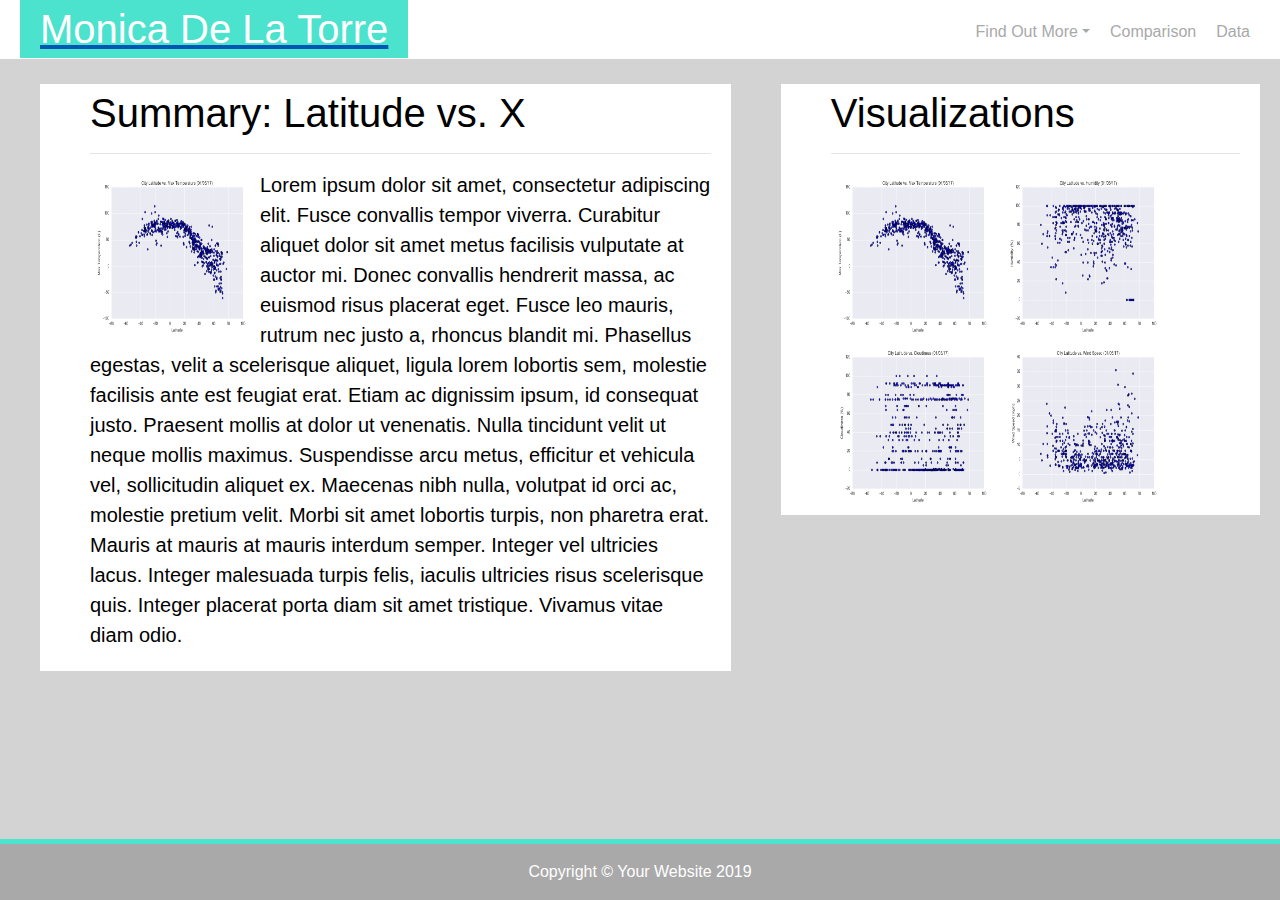
<file: index.html>
<!DOCTYPE html>
<html lang="en">

<head>

  <meta charset="UTF-8">
  <title>Monica De La Torre</title>
  <script src="https://code.jquery.com/jquery-3.3.1.slim.min.js" integrity="sha384-q8i/X+965DzO0rT7abK41JStQIAqVgRVzpbzo5smXKp4YfRvH+8abtTE1Pi6jizo" crossorigin="anonymous"></script>
<script src="https://cdnjs.cloudflare.com/ajax/libs/popper.js/1.14.7/umd/popper.min.js" integrity="sha384-UO2eT0CpHqdSJQ6hJty5KVphtPhzWj9WO1clHTMGa3JDZwrnQq4sF86dIHNDz0W1" crossorigin="anonymous"></script>
<script src="https://stackpath.bootstrapcdn.com/bootstrap/4.3.1/js/bootstrap.min.js" integrity="sha384-JjSmVgyd0p3pXB1rRibZUAYoIIy6OrQ6VrjIEaFf/nJGzIxFDsf4x0xIM+B07jRM" crossorigin="anonymous"></script>
  <link rel="stylesheet" href="https://stackpath.bootstrapcdn.com/bootstrap/4.3.0/css/bootstrap.min.css">
  <link rel="stylesheet" href="https://stackpath.bootstrapcdn.com/bootstrap/4.3.0/js/bootstrap.min.js">
  <link rel="stylesheet" href="https://stackpath.bootstrapcdn.com/bootstrap/4.3.0/js/bootstrap.bundle.min.js">
  <link rel="stylesheet" href="style.css">

  <style>
    body {
    background-color: lightgray;
        }
    </style>
</head>

<body>
    <!-- Nav Bar -->
    <div class="white">  
        <div class="nav">           
            <div class="nav-item"> 
                <a href="/index.html">
                <h1 class="box1 lightgreen">Monica De La Torre</h1>
                </a>
            </div>
            <!-- Nav Bar right -->
            <ul class="box1 navbar-nav flex-row ml-md-auto d-md-flex">
                <li class="nav-item dropdown">
                    <a class="box2 nav-link dropdown-toggle" data-toggle="dropdown" href="#" role="button" aria-haspopup="true" aria-expanded="false">Find Out More</a>
                    <div class="dropdown-menu">
                        <a class="dropdown-item" href="journey.html">Journey into Data</a>
                        <a class="dropdown-item" href="family.html">Family</a>
                        <a class="dropdown-item" href="travel.html">Travel</a>
                        <div class="dropdown-divider"></div>
                        <a class="dropdown-item" href="backintime.html">Back in Time</a>
                    </div>
                </li>
                <li class="nav-item">
                <a class="box2 nav-link" href="comparison.html">Comparison</a>
                </li>
                <li class="nav-item">
                <a class="box2 nav-link" href="data.html">Data</a>
                </li>
            </ul>
        <!-- </div> -->
        </div>
    </div>
    <!-- Image Section -->
    <div class="box2 container-fluid">
    <div class="gray">
        <div class="row">
        <div class="col-md-7">
            <div class="box3 white">
                <h1>Summary: Latitude vs. X</h1> 
                <hr>
            <p><img src="Resources/Fig1.png" alt="Figure1" style="float:left;width:170px;height:170px;">
                Lorem ipsum dolor sit amet, consectetur adipiscing elit. Fusce convallis tempor viverra. Curabitur aliquet dolor sit amet metus facilisis vulputate at auctor mi. Donec convallis hendrerit massa, ac euismod risus placerat eget. Fusce leo mauris, rutrum nec justo a, rhoncus blandit mi. Phasellus egestas, velit a scelerisque aliquet, ligula lorem lobortis sem, molestie facilisis ante est feugiat erat. Etiam ac dignissim ipsum, id consequat justo. Praesent mollis at dolor ut venenatis. Nulla tincidunt velit ut neque mollis maximus. Suspendisse arcu metus, efficitur et vehicula vel, sollicitudin aliquet ex. Maecenas nibh nulla, volutpat id orci ac, molestie pretium velit. Morbi sit amet lobortis turpis, non pharetra erat. Mauris at mauris at mauris interdum semper. Integer vel ultricies lacus. Integer malesuada turpis felis, iaculis ultricies risus scelerisque quis. Integer placerat porta diam sit amet tristique. Vivamus vitae diam odio.            </p>
            </p>
            </div>
        </div>
        
        <div class="col-md-5">
            <div class="box3 white">
                <h1>Visualizations</h1>
                <hr>
            <div class="clearfix">  
                <a href="max.html">
                 <img src="Resources/Fig1.png" alt="Figure1" style="float:left; width:170px;height:170px;">
                </a>
                <a href="humidity.html">
                 <img src="Resources/Fig2.png" alt="Figure2" style="float:left; width:170px;height:170px;">
                </a>
                <a href="cloudiness.html">
                 <img src="Resources/Fig3.png" alt="Figure3" style="float:left; width:170px;height:170px;">
                </a>
                <a href="windspeed.html">
                 <img src="Resources/Fig4.png" alt="Figure4" style="float:left; width:170px;height:170px;">
                </a>
                
            </div>
            </div>
        
        </div>

        </div>

    </div>
    </div>

    <!-- Footer -->
    <footer class="footer1 page-footer fixed-bottom">

            <!-- Copyright -->
            <div class="footer-copyright text-center py-3">Copyright © Your Website 2019

            </div>
            
            <!-- Copyright -->
        
        </footer>
        <!-- Footer -->

</body>


</html>
</file>
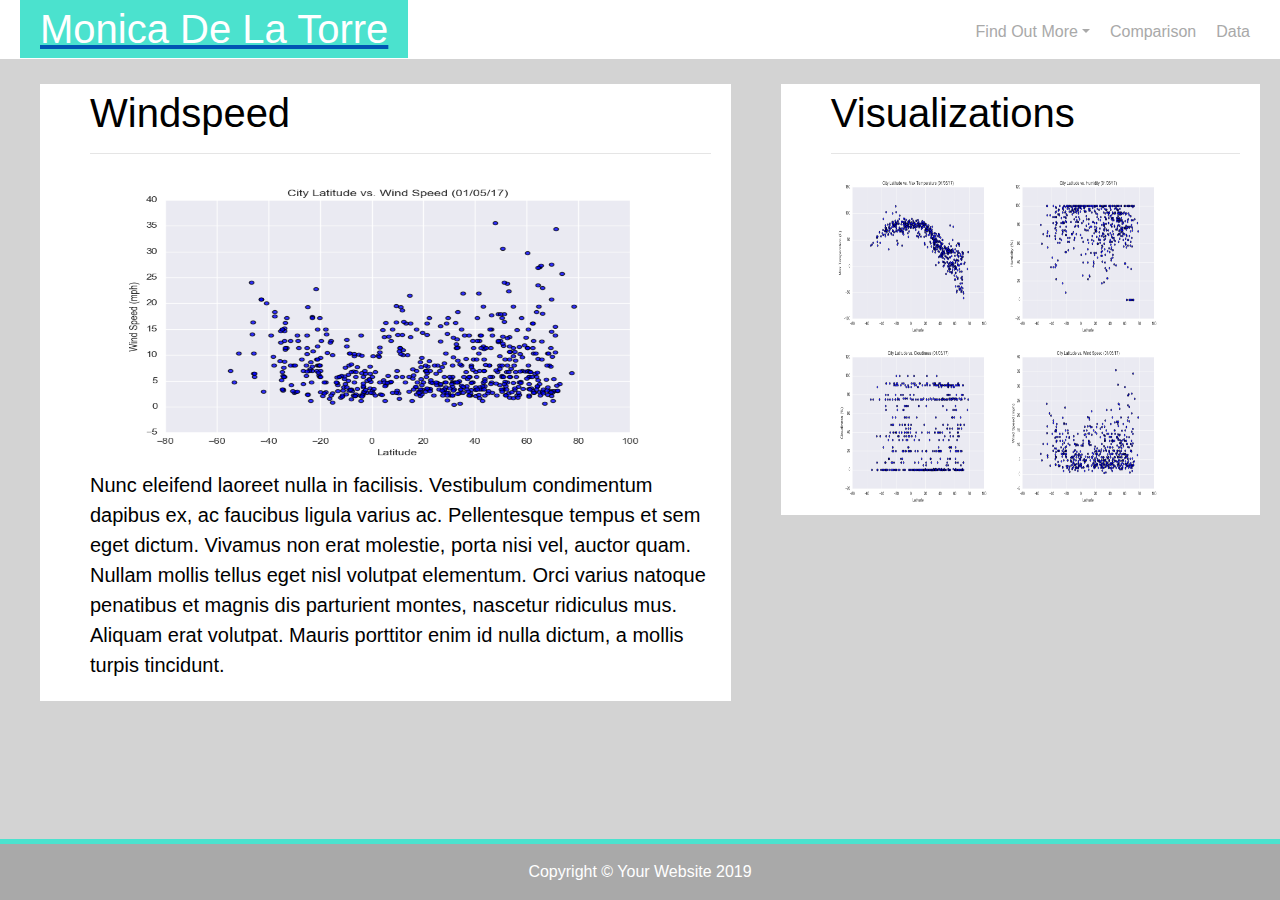
<file: backintime.html>
<!DOCTYPE html>
<html lang="en">

<head>

  <meta charset="UTF-8">
  <title>Monica De La Torre</title>
  <script src="https://code.jquery.com/jquery-3.3.1.slim.min.js" integrity="sha384-q8i/X+965DzO0rT7abK41JStQIAqVgRVzpbzo5smXKp4YfRvH+8abtTE1Pi6jizo" crossorigin="anonymous"></script>
<script src="https://cdnjs.cloudflare.com/ajax/libs/popper.js/1.14.7/umd/popper.min.js" integrity="sha384-UO2eT0CpHqdSJQ6hJty5KVphtPhzWj9WO1clHTMGa3JDZwrnQq4sF86dIHNDz0W1" crossorigin="anonymous"></script>
<script src="https://stackpath.bootstrapcdn.com/bootstrap/4.3.1/js/bootstrap.min.js" integrity="sha384-JjSmVgyd0p3pXB1rRibZUAYoIIy6OrQ6VrjIEaFf/nJGzIxFDsf4x0xIM+B07jRM" crossorigin="anonymous"></script>
  <link rel="stylesheet" href="https://stackpath.bootstrapcdn.com/bootstrap/4.3.0/css/bootstrap.min.css">
  <link rel="stylesheet" href="https://stackpath.bootstrapcdn.com/bootstrap/4.3.0/js/bootstrap.min.js">
  <link rel="stylesheet" href="https://stackpath.bootstrapcdn.com/bootstrap/4.3.0/js/bootstrap.bundle.min.js">
  <link rel="stylesheet" href="style.css">

  <style>
    body {
    background-color: lightgray;
        }
    </style>
</head>

<body>
    <!-- Nav Bar -->
    <div class="white">  
        <div class="nav">           
            <div class="nav-item"> 
                <a href="/index.html">
                <h1 class="box1 lightgreen">Monica De La Torre</h1>
                </a>
            </div>
            <!-- Nav Bar right -->
            <ul class="box1 navbar-nav flex-row ml-md-auto d-md-flex">
                <li class="nav-item dropdown">
                    <a class="box2 nav-link dropdown-toggle" data-toggle="dropdown" href="#" role="button" aria-haspopup="true" aria-expanded="false">Find Out More</a>
                    <div class="dropdown-menu">
                        <a class="dropdown-item" href="journey.html">Journey into Data</a>
                        <a class="dropdown-item" href="family.html">Family</a>
                        <a class="dropdown-item" href="travel.html">Travel</a>
                        <div class="dropdown-divider"></div>
                        <a class="dropdown-item" href="backintime.html">Back in Time</a>
                    </div>
                </li>
                <li class="nav-item">
                <a class="box2 nav-link" href="comparison.html">Comparison</a>
                </li>
                <li class="nav-item">
                <a class="box2 nav-link" href="data.html">Data</a>
                </li>
            </ul>
        <!-- </div> -->
        </div>
    </div>
    <!-- Image Section -->
    <div class="box2 container-fluid">
    <div class="gray">
        <div class="row">
        <div class="col-md-7">
            <div class="box3 white">
                <h1>Windspeed</h1> 
                <hr>
            
                <img src="Resources/Fig4.png" alt="Figure4" style="float:none;width:600px;height:300px;">
            <p>
            Nunc eleifend laoreet nulla in facilisis. Vestibulum condimentum dapibus ex, ac faucibus ligula varius ac. Pellentesque tempus et sem eget dictum. Vivamus non erat molestie, porta nisi vel, auctor quam. Nullam mollis tellus eget nisl volutpat elementum. Orci varius natoque penatibus et magnis dis parturient montes, nascetur ridiculus mus. Aliquam erat volutpat. Mauris porttitor enim id nulla dictum, a mollis turpis tincidunt.
            </p>
            </div>
        </div>
        
        <div class="col-md-5">
            <div class="box3 white">
                <h1>Visualizations</h1>
                <hr>
            <div class="clearfix">  
                
                <a href="max.html">
                 <img src="Resources/Fig1.png" alt="Figure1" style="float:left; width:170px;height:170px;">
                </a>
                <a href="humidity.html">
                 <img src="Resources/Fig2.png" alt="Figure2" style="float:left; width:170px;height:170px;">
                </a>
                <a href="cloudiness.html">
                 <img src="Resources/Fig3.png" alt="Figure3" style="float:left; width:170px;height:170px;">
                </a>
                <a href="windspeed.html">
                 <img src="Resources/Fig4.png" alt="Figure4" style="float:left; width:170px;height:170px;">
                </a>
            </div>
            </div>
        
        </div>

        </div>

    </div>
    </div>

    <!-- Footer -->
    <footer class="footer1 page-footer fixed-bottom">

            <!-- Copyright -->
            <div class="footer-copyright text-center py-3">Copyright © Your Website 2019

            </div>
            
            <!-- Copyright -->
        
        </footer>
        <!-- Footer -->

</body>


</html>
</file>
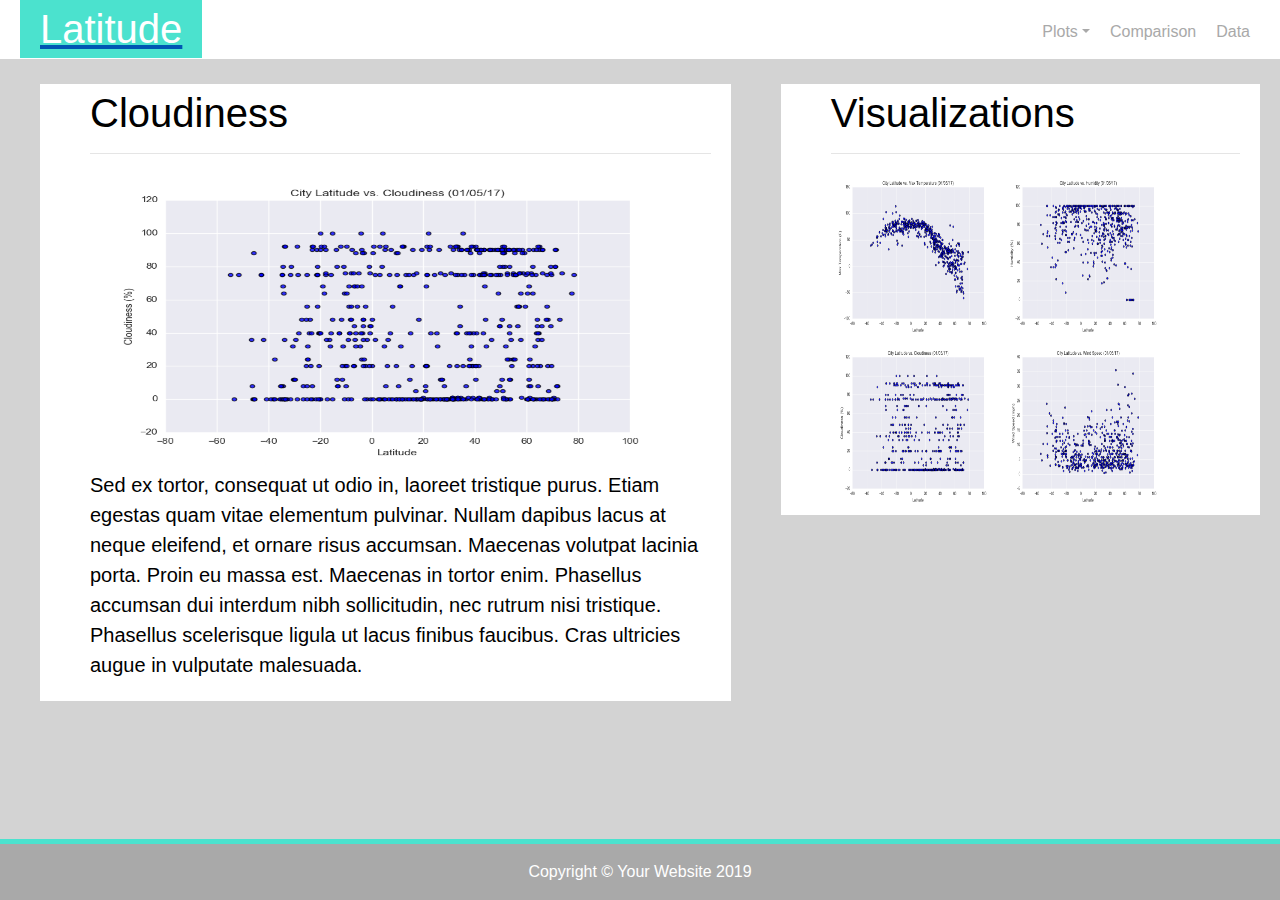
<file: cloudiness.html>
<!DOCTYPE html>
<html lang="en">

<head>

  <meta charset="UTF-8">
  <title>Homework11-Cloudiness</title>
  <script src="https://code.jquery.com/jquery-3.3.1.slim.min.js" integrity="sha384-q8i/X+965DzO0rT7abK41JStQIAqVgRVzpbzo5smXKp4YfRvH+8abtTE1Pi6jizo" crossorigin="anonymous"></script>
<script src="https://cdnjs.cloudflare.com/ajax/libs/popper.js/1.14.7/umd/popper.min.js" integrity="sha384-UO2eT0CpHqdSJQ6hJty5KVphtPhzWj9WO1clHTMGa3JDZwrnQq4sF86dIHNDz0W1" crossorigin="anonymous"></script>
<script src="https://stackpath.bootstrapcdn.com/bootstrap/4.3.1/js/bootstrap.min.js" integrity="sha384-JjSmVgyd0p3pXB1rRibZUAYoIIy6OrQ6VrjIEaFf/nJGzIxFDsf4x0xIM+B07jRM" crossorigin="anonymous"></script>
  <link rel="stylesheet" href="https://stackpath.bootstrapcdn.com/bootstrap/4.3.0/css/bootstrap.min.css">
  <link rel="stylesheet" href="https://stackpath.bootstrapcdn.com/bootstrap/4.3.0/js/bootstrap.min.js">
  <link rel="stylesheet" href="https://stackpath.bootstrapcdn.com/bootstrap/4.3.0/js/bootstrap.bundle.min.js">
  <link rel="stylesheet" href="style.css">

  <style>
    body {
    background-color: lightgray;
        }
    </style>
</head>

<body>
    <!-- Nav Bar -->
    <div class="white">  
        <div class="nav">           
            <div class="nav-item"> 
                <a href="index.html">
                <h1 class="box1 lightgreen">Latitude</h1>
                </a>
            </div>
            <!-- Nav Bar right -->
            <ul class="box1 navbar-nav flex-row ml-md-auto d-md-flex">
                <li class="nav-item dropdown">
                    <a class="box2 nav-link dropdown-toggle" data-toggle="dropdown" href="#" role="button" aria-haspopup="true" aria-expanded="false">Plots</a>
                    <div class="dropdown-menu">
                        <a class="dropdown-item" href="max.html">Max Temperature</a>
                        <a class="dropdown-item" href="humidity.html">Humidity</a>
                        <a class="dropdown-item" href="cloudiness.html">Cloudiness</a>
                        <div class="dropdown-divider"></div>
                        <a class="dropdown-item" href="windspeed.html">Wind Speed</a>
                    </div>
                </li>
                <li class="nav-item">
                <a class="box2 nav-link" href="comparison.html">Comparison</a>
                </li>
                <li class="nav-item">
                <a class="box2 nav-link" href="data.html">Data</a>
                </li>
            </ul>
        <!-- </div> -->
        </div>
    </div>
    <!-- Image Section -->
    <div class="box2 container-fluid">
    <div class="gray">
        <div class="row">
        <div class="col-md-7">
            <div class="box3 white">
                <h1>Cloudiness</h1> 
                <hr>
            
                <img src="Resources/Fig3.png" alt="Figure3" style="float:none;width:600px;height:300px;">
                <p>
                Sed ex tortor, consequat ut odio in, laoreet tristique purus. Etiam egestas quam vitae elementum pulvinar. Nullam dapibus lacus at neque eleifend, et ornare risus accumsan. Maecenas volutpat lacinia porta. Proin eu massa est. Maecenas in tortor enim. Phasellus accumsan dui interdum nibh sollicitudin, nec rutrum nisi tristique. Phasellus scelerisque ligula ut lacus finibus faucibus. Cras ultricies augue in vulputate malesuada.
                </p>
            </div>
        </div>
        
        <div class="col-md-5">
            <div class="box3 white">
                <h1>Visualizations</h1>
                <hr>
            <div class="clearfix">  
                
                <a href="max.html">
                 <img src="Resources/Fig1.png" alt="Figure1" style="float:left; width:170px;height:170px;">
                </a>
                <a href="humidity.html">
                 <img src="Resources/Fig2.png" alt="Figure2" style="float:left; width:170px;height:170px;">
                </a>
                <a href="cloudiness.html">
                 <img src="Resources/Fig3.png" alt="Figure3" style="float:left; width:170px;height:170px;">
                </a>
                <a href="windspeed.html">
                 <img src="Resources/Fig4.png" alt="Figure4" style="float:left; width:170px;height:170px;">
                </a>
                
            </div>
            </div>
        
        </div>

        </div>

    </div>
    </div>

    <!-- Footer -->
    <footer class="footer1 page-footer fixed-bottom">

            <!-- Copyright -->
            <div class="footer-copyright text-center py-3">Copyright © Your Website 2019

            </div>
            
            <!-- Copyright -->
        
        </footer>
        <!-- Footer -->

</body>


</html>
</file>
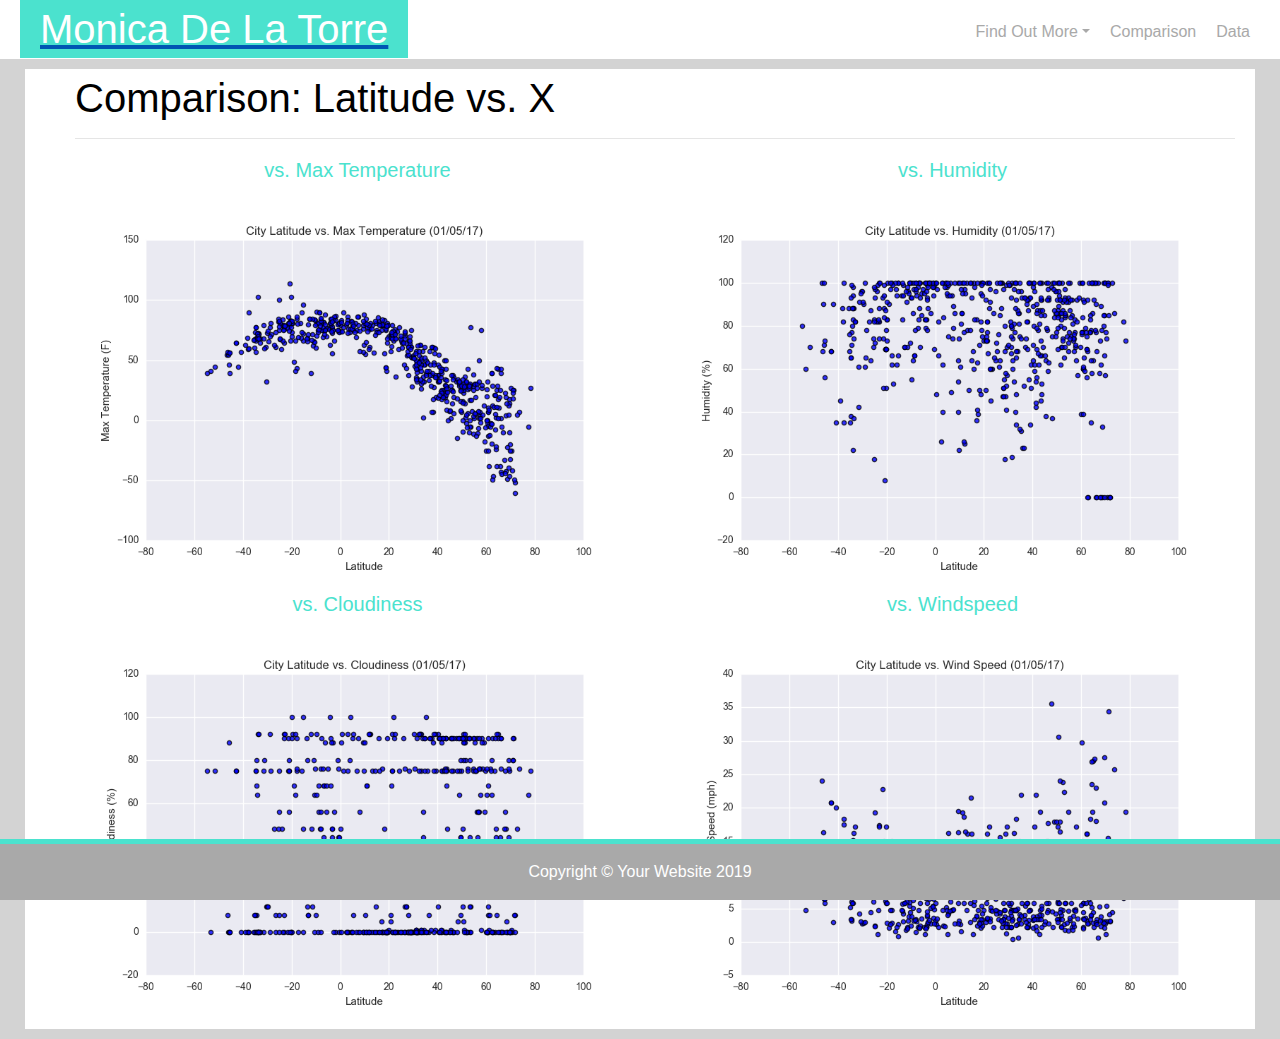
<file: comparison.html>
<!DOCTYPE html>
<html lang="en">

<head>

  <meta charset="UTF-8">
  <title>Monica De La Torre</title>
  <meta name="viewport" content="width=device-width, initial-scale=1">
  <script src="https://code.jquery.com/jquery-3.3.1.slim.min.js" integrity="sha384-q8i/X+965DzO0rT7abK41JStQIAqVgRVzpbzo5smXKp4YfRvH+8abtTE1Pi6jizo" crossorigin="anonymous"></script>
<script src="https://cdnjs.cloudflare.com/ajax/libs/popper.js/1.14.7/umd/popper.min.js" integrity="sha384-UO2eT0CpHqdSJQ6hJty5KVphtPhzWj9WO1clHTMGa3JDZwrnQq4sF86dIHNDz0W1" crossorigin="anonymous"></script>
<script src="https://stackpath.bootstrapcdn.com/bootstrap/4.3.1/js/bootstrap.min.js" integrity="sha384-JjSmVgyd0p3pXB1rRibZUAYoIIy6OrQ6VrjIEaFf/nJGzIxFDsf4x0xIM+B07jRM" crossorigin="anonymous"></script>
  <link rel="stylesheet" href="https://stackpath.bootstrapcdn.com/bootstrap/4.3.0/css/bootstrap.min.css">
  <link rel="stylesheet" href="https://stackpath.bootstrapcdn.com/bootstrap/4.3.0/js/bootstrap.min.js">
  <link rel="stylesheet" href="https://stackpath.bootstrapcdn.com/bootstrap/4.3.0/js/bootstrap.bundle.min.js">
  <link rel="stylesheet" href="style.css">

  <style>
    body {
    background-color: lightgray;
        }
    </style>
</head>

<body>
    <!-- Nav Bar -->
    <div class="white">  
        <div class="nav">           
            <div class="nav-item"> 
                <a href="/index.html">
                <h1 class="box1 lightgreen">Monica De La Torre</h1>
                </a>
            </div>
            <!-- Nav Bar right -->
            <ul class="box1 navbar-nav flex-row ml-md-auto d-md-flex">
                <li class="nav-item dropdown">
                    <a class="box2 nav-link dropdown-toggle" data-toggle="dropdown" href="#" role="button" aria-haspopup="true" aria-expanded="false">Find Out More</a>
                    <div class="dropdown-menu">
                        <a class="dropdown-item" href="journey.html">Journey into Data</a>
                        <a class="dropdown-item" href="family.html">Family</a>
                        <a class="dropdown-item" href="travel.html">Travel</a>
                        <div class="dropdown-divider"></div>
                        <a class="dropdown-item" href="backintime.html">Back in Time</a>
                    </div>
                </li>
                <li class="nav-item">
                <a class="box2 nav-link" href="comparison.html">Comparison</a>
                </li>
                <li class="nav-item">
                <a class="box2 nav-link" href="#">Data</a>
                </li>
            </ul>
        <!-- </div> -->
        </div>
    </div>
    <!-- Image Section -->
<div class="container-fluid">
<div class="box3 white">
        <h1>Comparison: Latitude vs. X</h1>
        <hr>
  <div class="row">
    <div class="col-md-6">
        <div class=title>
        <p>vs. Max Temperature</p>
        </div>
        <a href="max.html">
        <img src="Resources/Fig1.png" alt="Figure1" style="width:100%">
        </a>
    </div>
    <div class="col-md-6">
        <div class=title>
        <p>vs. Humidity</p>
        </div>
        <a href="humidity.html">
        <img src="Resources/Fig2.png" alt="Figure2" style="width:100%">
        </a>
    </div>
    <div class="col-md-6">
        <div class=title>
        <p>vs. Cloudiness</p>
        </div>
        <a href="cloudiness.html">
        <img src="Resources/Fig3.png" alt="Figure3" style="width:100%">
        </a>
    </div>
    <div class="col-md-6">
        <div class=title>
        <p>vs. Windspeed</p>
        </div>
        <a href="windspeed.html">
        <img src="Resources/Fig4.png" alt="Figure4" style="width:100%">
        </a>
    </div>
</div>  
</div>

    <!-- Footer -->
    <footer class="footer1 page-footer fixed-bottom">

            <!-- Copyright -->
            <div class="footer-copyright text-center py-3">Copyright © Your Website 2019

            </div>
            
            <!-- Copyright -->
        
        </footer>
        <!-- Footer -->

</body>


</html>
</file>
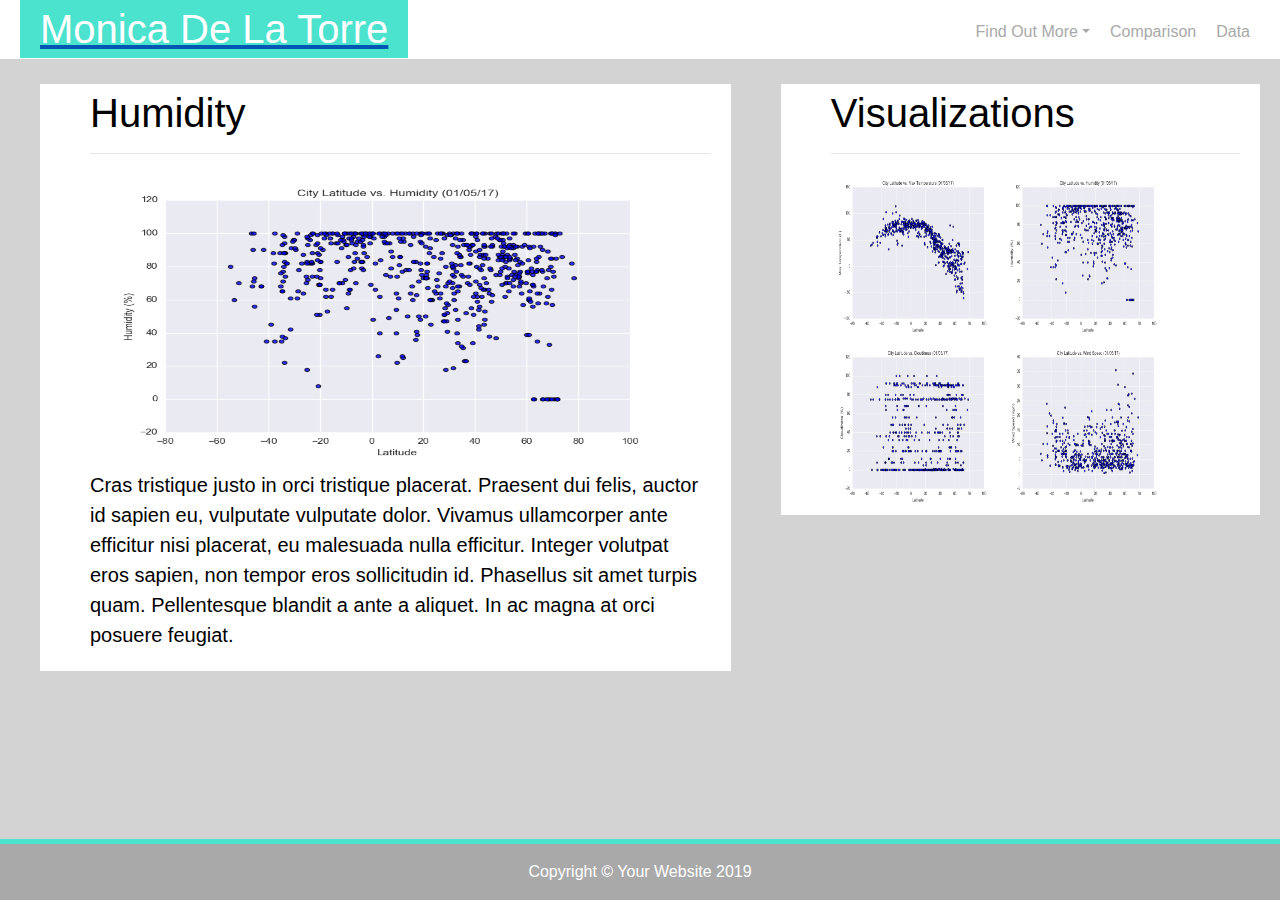
<file: family.html>
<!DOCTYPE html>
<html lang="en">

<head>

  <meta charset="UTF-8">
  <title>Monica De La Torre</title>
  <script src="https://code.jquery.com/jquery-3.3.1.slim.min.js" integrity="sha384-q8i/X+965DzO0rT7abK41JStQIAqVgRVzpbzo5smXKp4YfRvH+8abtTE1Pi6jizo" crossorigin="anonymous"></script>
<script src="https://cdnjs.cloudflare.com/ajax/libs/popper.js/1.14.7/umd/popper.min.js" integrity="sha384-UO2eT0CpHqdSJQ6hJty5KVphtPhzWj9WO1clHTMGa3JDZwrnQq4sF86dIHNDz0W1" crossorigin="anonymous"></script>
<script src="https://stackpath.bootstrapcdn.com/bootstrap/4.3.1/js/bootstrap.min.js" integrity="sha384-JjSmVgyd0p3pXB1rRibZUAYoIIy6OrQ6VrjIEaFf/nJGzIxFDsf4x0xIM+B07jRM" crossorigin="anonymous"></script>
  <link rel="stylesheet" href="https://stackpath.bootstrapcdn.com/bootstrap/4.3.0/css/bootstrap.min.css">
  <link rel="stylesheet" href="https://stackpath.bootstrapcdn.com/bootstrap/4.3.0/js/bootstrap.min.js">
  <link rel="stylesheet" href="https://stackpath.bootstrapcdn.com/bootstrap/4.3.0/js/bootstrap.bundle.min.js">
  <link rel="stylesheet" href="style.css">

  <style>
    body {
    background-color: lightgray;
        }
    </style>
</head>

<body>
    <!-- Nav Bar -->
    <div class="white">  
        <div class="nav">           
            <div class="nav-item"> 
                <a href="/index.html">
                <h1 class="box1 lightgreen">Monica De La Torre</h1>
                </a>
            </div>
            <!-- Nav Bar right -->
            <ul class="box1 navbar-nav flex-row ml-md-auto d-md-flex">
                <li class="nav-item dropdown">
                    <a class="box2 nav-link dropdown-toggle" data-toggle="dropdown" href="#" role="button" aria-haspopup="true" aria-expanded="false">Find Out More</a>
                    <div class="dropdown-menu">
                        <a class="dropdown-item" href="journey.html">Journey into Data</a>
                        <a class="dropdown-item" href="family.html">Family</a>
                        <a class="dropdown-item" href="travel.html">Travel</a>
                        <div class="dropdown-divider"></div>
                        <a class="dropdown-item" href="backintime.html">Back in Time</a>
                    </div>
                </li>
                <li class="nav-item">
                <a class="box2 nav-link" href="comparison.html">Comparison</a>
                </li>
                <li class="nav-item">
                <a class="box2 nav-link" href="data.html">Data</a>
                </li>
            </ul>
        <!-- </div> -->
        </div>
    </div>
    <!-- Image Section -->
    <div class="box2 container-fluid">
    <div class="gray">
        <div class="row">
        <div class="col-md-7">
            <div class="box3 white">
                <h1>Humidity</h1> 
                <hr>
            
                <img src="Resources/Fig2.png" alt="Figure2" style="float:none;width:600px;height:300px;">
            <p>
                Cras tristique justo in orci tristique placerat. Praesent dui felis, auctor id sapien eu, vulputate vulputate dolor. Vivamus ullamcorper ante efficitur nisi placerat, eu malesuada nulla efficitur. Integer volutpat eros sapien, non tempor eros sollicitudin id. Phasellus sit amet turpis quam. Pellentesque blandit a ante a aliquet. In ac magna at orci posuere feugiat.
            </p>
            </div>
        </div>
        
        <div class="col-md-5">
            <div class="box3 white">
                <h1>Visualizations</h1>
                <hr>
            <div class="clearfix">  
                
                <a href="max.html">
                 <img src="Resources/Fig1.png" alt="Figure1" style="float:left; width:170px;height:170px;">
                </a>
                <a href="humidity.html">
                 <img src="Resources/Fig2.png" alt="Figure2" style="float:left; width:170px;height:170px;">
                </a>
                <a href="cloudiness.html">
                 <img src="Resources/Fig3.png" alt="Figure3" style="float:left; width:170px;height:170px;">
                </a>
                <a href="windspeed.html">
                 <img src="Resources/Fig4.png" alt="Figure4" style="float:left; width:170px;height:170px;">
                </a>
                
            </div>
            </div>
        
        </div>

        </div>

    </div>
    </div>

    <!-- Footer -->
    <footer class="footer1 page-footer fixed-bottom">

            <!-- Copyright -->
            <div class="footer-copyright text-center py-3">Copyright © Your Website 2019

            </div>
            
            <!-- Copyright -->
        
        </footer>
        <!-- Footer -->

</body>


</html>
</file>
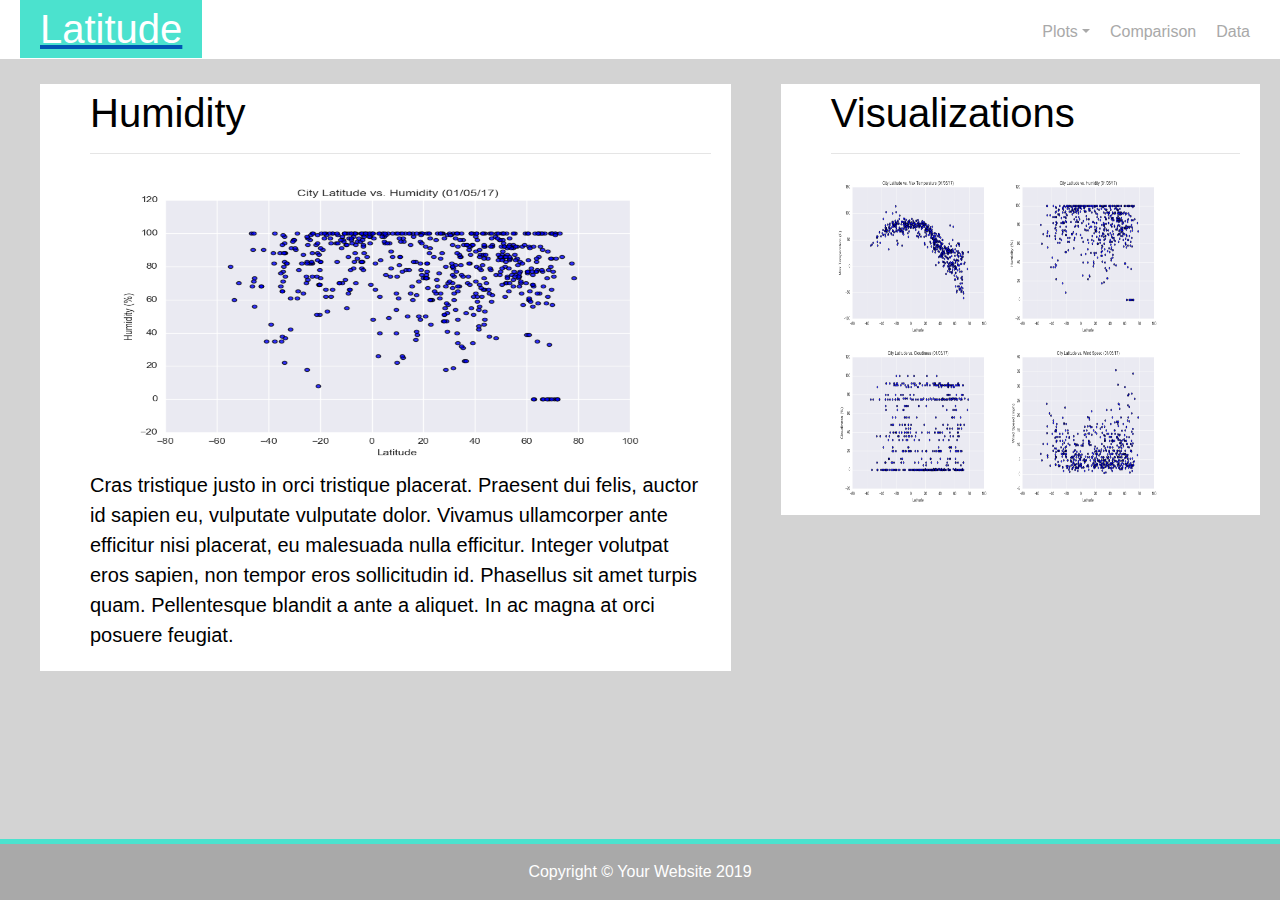
<file: humidity.html>
<!DOCTYPE html>
<html lang="en">

<head>

  <meta charset="UTF-8">
  <title>Homework11-Humidity</title>
  <script src="https://code.jquery.com/jquery-3.3.1.slim.min.js" integrity="sha384-q8i/X+965DzO0rT7abK41JStQIAqVgRVzpbzo5smXKp4YfRvH+8abtTE1Pi6jizo" crossorigin="anonymous"></script>
<script src="https://cdnjs.cloudflare.com/ajax/libs/popper.js/1.14.7/umd/popper.min.js" integrity="sha384-UO2eT0CpHqdSJQ6hJty5KVphtPhzWj9WO1clHTMGa3JDZwrnQq4sF86dIHNDz0W1" crossorigin="anonymous"></script>
<script src="https://stackpath.bootstrapcdn.com/bootstrap/4.3.1/js/bootstrap.min.js" integrity="sha384-JjSmVgyd0p3pXB1rRibZUAYoIIy6OrQ6VrjIEaFf/nJGzIxFDsf4x0xIM+B07jRM" crossorigin="anonymous"></script>
  <link rel="stylesheet" href="https://stackpath.bootstrapcdn.com/bootstrap/4.3.0/css/bootstrap.min.css">
  <link rel="stylesheet" href="https://stackpath.bootstrapcdn.com/bootstrap/4.3.0/js/bootstrap.min.js">
  <link rel="stylesheet" href="https://stackpath.bootstrapcdn.com/bootstrap/4.3.0/js/bootstrap.bundle.min.js">
  <link rel="stylesheet" href="style.css">

  <style>
    body {
    background-color: lightgray;
        }
    </style>
</head>

<body>
    <!-- Nav Bar -->
    <div class="white">  
        <div class="nav">           
            <div class="nav-item"> 
                <a href="index.html">
                <h1 class="box1 lightgreen">Latitude</h1>
                </a>
            </div>
            <!-- Nav Bar right -->
            <ul class="box1 navbar-nav flex-row ml-md-auto d-md-flex">
                <li class="nav-item dropdown">
                    <a class="box2 nav-link dropdown-toggle" data-toggle="dropdown" href="#" role="button" aria-haspopup="true" aria-expanded="false">Plots</a>
                    <div class="dropdown-menu">
                        <a class="dropdown-item" href="max.html">Max Temperature</a>
                        <a class="dropdown-item" href="humidity.html">Humidity</a>
                        <a class="dropdown-item" href="cloudiness.html">Cloudiness</a>
                        <div class="dropdown-divider"></div>
                        <a class="dropdown-item" href="windspeed.html">Wind Speed</a>
                    </div>
                </li>
                <li class="nav-item">
                <a class="box2 nav-link" href="comparison.html">Comparison</a>
                </li>
                <li class="nav-item">
                <a class="box2 nav-link" href="data.html">Data</a>
                </li>
            </ul>
        <!-- </div> -->
        </div>
    </div>
    <!-- Image Section -->
    <div class="box2 container-fluid">
    <div class="gray">
        <div class="row">
        <div class="col-md-7">
            <div class="box3 white">
                <h1>Humidity</h1> 
                <hr>
            
                <img src="Resources/Fig2.png" alt="Figure2" style="float:none;width:600px;height:300px;">
            <p>
                Cras tristique justo in orci tristique placerat. Praesent dui felis, auctor id sapien eu, vulputate vulputate dolor. Vivamus ullamcorper ante efficitur nisi placerat, eu malesuada nulla efficitur. Integer volutpat eros sapien, non tempor eros sollicitudin id. Phasellus sit amet turpis quam. Pellentesque blandit a ante a aliquet. In ac magna at orci posuere feugiat.
            </p>
            </div>
        </div>
        
        <div class="col-md-5">
            <div class="box3 white">
                <h1>Visualizations</h1>
                <hr>
            <div class="clearfix">  
                
                <a href="max.html">
                 <img src="Resources/Fig1.png" alt="Figure1" style="float:left; width:170px;height:170px;">
                </a>
                <a href="humidity.html">
                 <img src="Resources/Fig2.png" alt="Figure2" style="float:left; width:170px;height:170px;">
                </a>
                <a href="cloudiness.html">
                 <img src="Resources/Fig3.png" alt="Figure3" style="float:left; width:170px;height:170px;">
                </a>
                <a href="windspeed.html">
                 <img src="Resources/Fig4.png" alt="Figure4" style="float:left; width:170px;height:170px;">
                </a>
                
            </div>
            </div>
        
        </div>

        </div>

    </div>
    </div>

    <!-- Footer -->
    <footer class="footer1 page-footer fixed-bottom">

            <!-- Copyright -->
            <div class="footer-copyright text-center py-3">Copyright © Your Website 2019

            </div>
            
            <!-- Copyright -->
        
        </footer>
        <!-- Footer -->

</body>


</html>
</file>
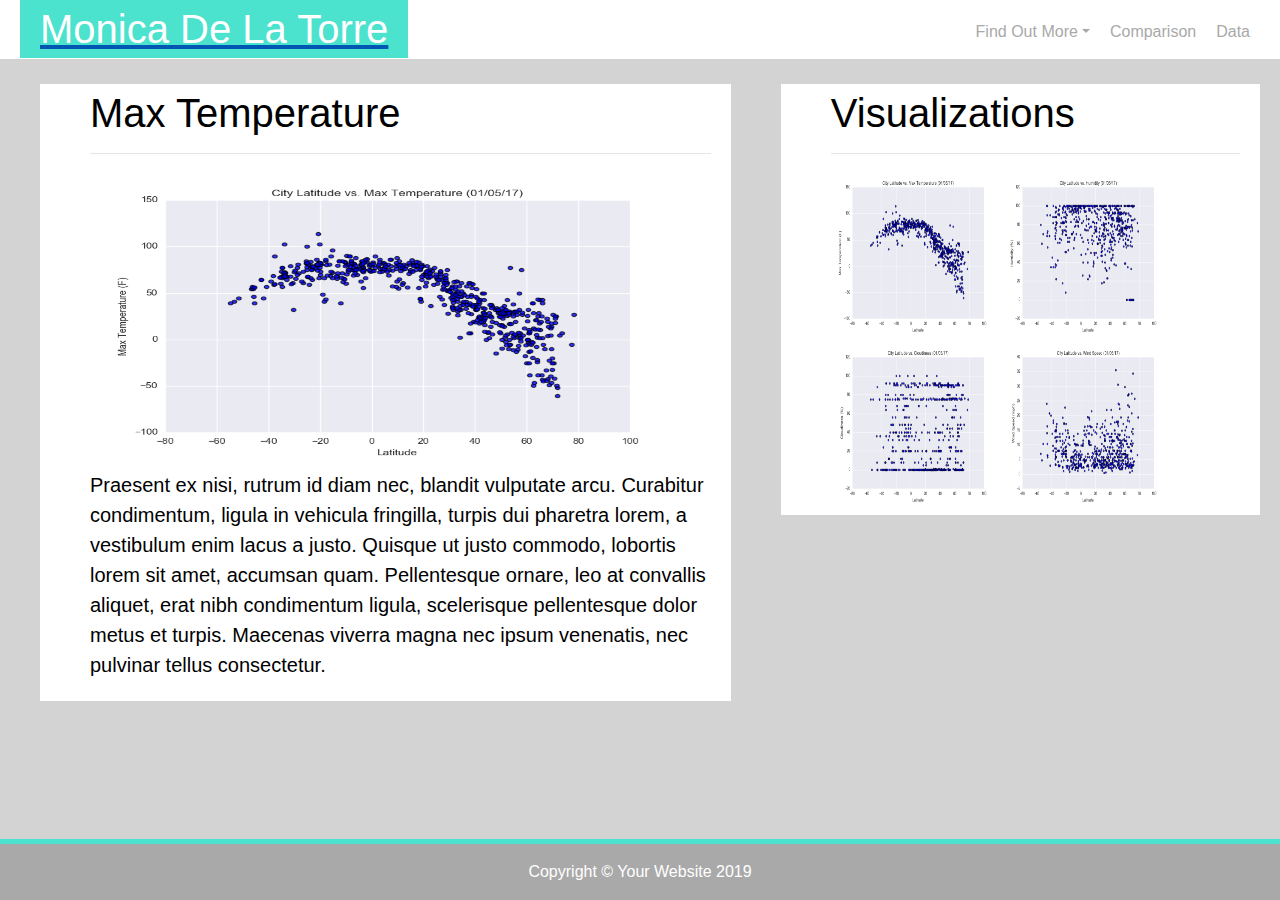
<file: journey.html>
<!DOCTYPE html>
<html lang="en">

<head>

  <meta charset="UTF-8">
  <title>Monica De La Torre</title>
  <script src="https://code.jquery.com/jquery-3.3.1.slim.min.js" integrity="sha384-q8i/X+965DzO0rT7abK41JStQIAqVgRVzpbzo5smXKp4YfRvH+8abtTE1Pi6jizo" crossorigin="anonymous"></script>
<script src="https://cdnjs.cloudflare.com/ajax/libs/popper.js/1.14.7/umd/popper.min.js" integrity="sha384-UO2eT0CpHqdSJQ6hJty5KVphtPhzWj9WO1clHTMGa3JDZwrnQq4sF86dIHNDz0W1" crossorigin="anonymous"></script>
<script src="https://stackpath.bootstrapcdn.com/bootstrap/4.3.1/js/bootstrap.min.js" integrity="sha384-JjSmVgyd0p3pXB1rRibZUAYoIIy6OrQ6VrjIEaFf/nJGzIxFDsf4x0xIM+B07jRM" crossorigin="anonymous"></script>
  <link rel="stylesheet" href="https://stackpath.bootstrapcdn.com/bootstrap/4.3.0/css/bootstrap.min.css">
  <link rel="stylesheet" href="https://stackpath.bootstrapcdn.com/bootstrap/4.3.0/js/bootstrap.min.js">
  <link rel="stylesheet" href="https://stackpath.bootstrapcdn.com/bootstrap/4.3.0/js/bootstrap.bundle.min.js">
  <link rel="stylesheet" href="style.css">

  <style>
    body {
    background-color: lightgray;
        }
    </style>
</head>

<body>
    <!-- Nav Bar -->
    <div class="white">  
        <div class="nav">           
            <div class="nav-item"> 
                <a href="/index.html">
                <h1 class="box1 lightgreen">Monica De La Torre</h1>
                </a>
            </div>
            <!-- Nav Bar right -->
            <ul class="box1 navbar-nav flex-row ml-md-auto d-md-flex">
                <li class="nav-item dropdown">
                    <a class="box2 nav-link dropdown-toggle" data-toggle="dropdown" href="#" role="button" aria-haspopup="true" aria-expanded="false">Find Out More</a>
                    <div class="dropdown-menu">
                        <a class="dropdown-item" href="journey.html">Journey into Data</a>
                        <a class="dropdown-item" href="family.html">Family</a>
                        <a class="dropdown-item" href="travel.html">Travel</a>
                        <div class="dropdown-divider"></div>
                        <a class="dropdown-item" href="backintime.html">Back in Time</a>
                    </div>
                </li>
                <li class="nav-item">
                <a class="box2 nav-link" href="comparison.html">Comparison</a>
                </li>
                <li class="nav-item">
                <a class="box2 nav-link" href="data.html">Data</a>
                </li>
            </ul>
        <!-- </div> -->
        </div>
    </div>
    <!-- Image Section -->
    <div class="box2 container-fluid">
    <div class="gray">
        <div class="row">
        <div class="col-md-7">
            <div class="box3 white">
                <h1>Max Temperature</h1> 
                <hr>
            
                <img src="Resources/Fig1.png" alt="Figure1" style="float:none;width:600px;height:300px;">
            <p>
            Praesent ex nisi, rutrum id diam nec, blandit vulputate arcu. Curabitur condimentum, ligula in vehicula fringilla, turpis dui pharetra lorem, a vestibulum enim lacus a justo. Quisque ut justo commodo, lobortis lorem sit amet, accumsan quam. Pellentesque ornare, leo at convallis aliquet, erat nibh condimentum ligula, scelerisque pellentesque dolor metus et turpis. Maecenas viverra magna nec ipsum venenatis, nec pulvinar tellus consectetur.
            </p>
            </div>
        </div>
        
        <div class="col-md-5">
            <div class="box3 white">
                <h1>Visualizations</h1>
                <hr>
            <div class="clearfix">  
                
                <a href="max.html">
                 <img src="Resources/Fig1.png" alt="Figure1" style="float:left; width:170px;height:170px;">
                </a>
                <a href="humidity.html">
                 <img src="Resources/Fig2.png" alt="Figure2" style="float:left; width:170px;height:170px;">
                </a>
                <a href="cloudiness.html">
                 <img src="Resources/Fig3.png" alt="Figure3" style="float:left; width:170px;height:170px;">
                </a>
                <a href="windspeed.html">
                 <img src="Resources/Fig4.png" alt="Figure4" style="float:left; width:170px;height:170px;">
                </a>
                
            </div>
            </div>
        
        </div>

        </div>

    </div>
    </div>

    <!-- Footer -->
    <footer class="footer1 page-footer fixed-bottom">

            <!-- Copyright -->
            <div class="footer-copyright text-center py-3">Copyright © Your Website 2019

            </div>
            
            <!-- Copyright -->
        
        </footer>
        <!-- Footer -->

</body>


</html>
</file>
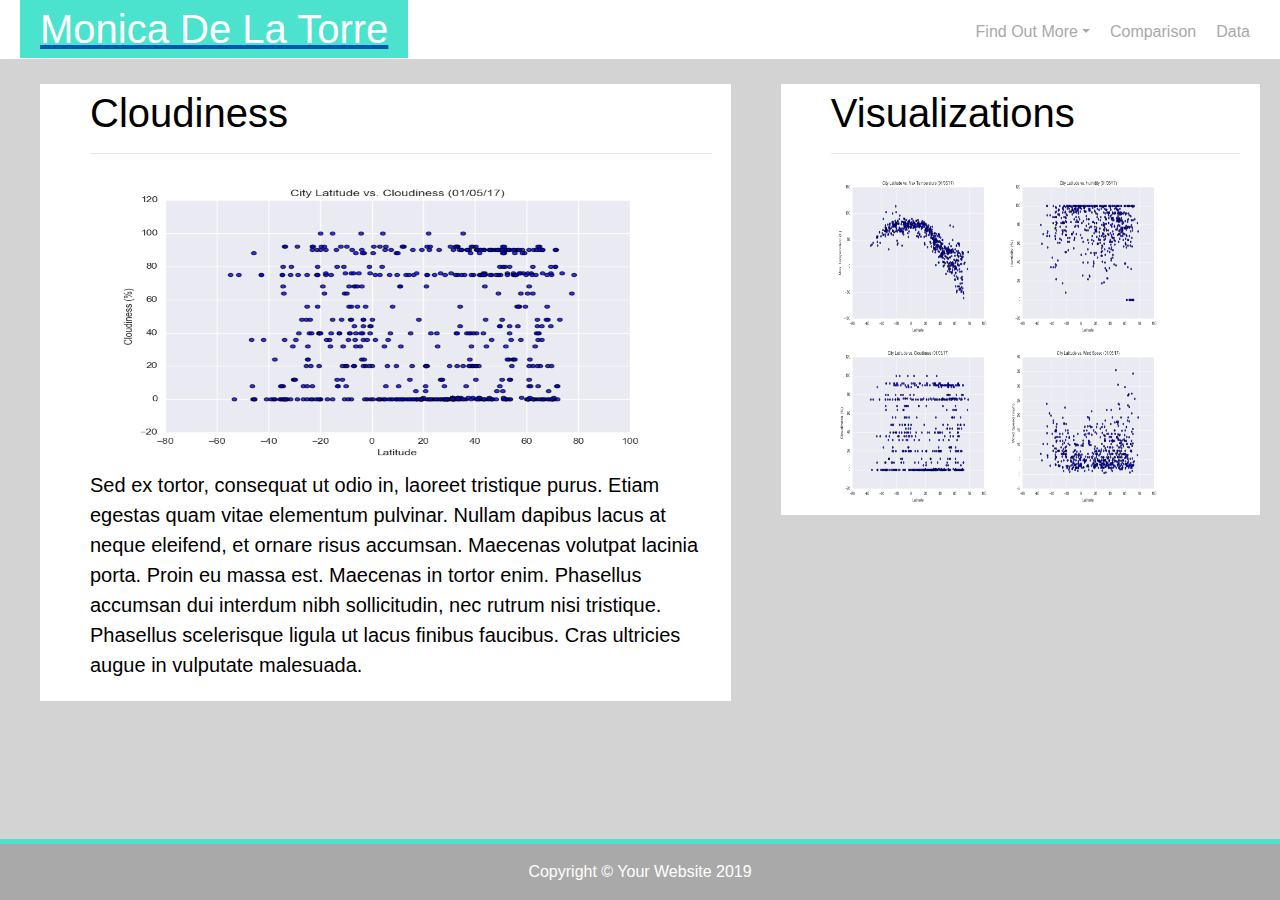
<file: travel.html>
<!DOCTYPE html>
<html lang="en">

<head>

  <meta charset="UTF-8">
  <title>Monica De La Torre</title>
  <script src="https://code.jquery.com/jquery-3.3.1.slim.min.js" integrity="sha384-q8i/X+965DzO0rT7abK41JStQIAqVgRVzpbzo5smXKp4YfRvH+8abtTE1Pi6jizo" crossorigin="anonymous"></script>
<script src="https://cdnjs.cloudflare.com/ajax/libs/popper.js/1.14.7/umd/popper.min.js" integrity="sha384-UO2eT0CpHqdSJQ6hJty5KVphtPhzWj9WO1clHTMGa3JDZwrnQq4sF86dIHNDz0W1" crossorigin="anonymous"></script>
<script src="https://stackpath.bootstrapcdn.com/bootstrap/4.3.1/js/bootstrap.min.js" integrity="sha384-JjSmVgyd0p3pXB1rRibZUAYoIIy6OrQ6VrjIEaFf/nJGzIxFDsf4x0xIM+B07jRM" crossorigin="anonymous"></script>
  <link rel="stylesheet" href="https://stackpath.bootstrapcdn.com/bootstrap/4.3.0/css/bootstrap.min.css">
  <link rel="stylesheet" href="https://stackpath.bootstrapcdn.com/bootstrap/4.3.0/js/bootstrap.min.js">
  <link rel="stylesheet" href="https://stackpath.bootstrapcdn.com/bootstrap/4.3.0/js/bootstrap.bundle.min.js">
  <link rel="stylesheet" href="style.css">

  <style>
    body {
    background-color: lightgray;
        }
    </style>
</head>

<body>
    <!-- Nav Bar -->
    <div class="white">  
        <div class="nav">           
            <div class="nav-item"> 
                <a href="/index.html">
                <h1 class="box1 lightgreen">Monica De La Torre</h1>
                </a>
            </div>
            <!-- Nav Bar right -->
            <ul class="box1 navbar-nav flex-row ml-md-auto d-md-flex">
                <li class="nav-item dropdown">
                    <a class="box2 nav-link dropdown-toggle" data-toggle="dropdown" href="#" role="button" aria-haspopup="true" aria-expanded="false">Find Out More</a>
                    <div class="dropdown-menu">
                        <a class="dropdown-item" href="journey.html">Journey into Data</a>
                        <a class="dropdown-item" href="family.html">Family</a>
                        <a class="dropdown-item" href="travel.html">Travel</a>
                        <div class="dropdown-divider"></div>
                        <a class="dropdown-item" href="backintime.html">Back in Time</a>
                    </div>
                </li>
                <li class="nav-item">
                <a class="box2 nav-link" href="comparison.html">Comparison</a>
                </li>
                <li class="nav-item">
                <a class="box2 nav-link" href="data.html">Data</a>
                </li>
            </ul>
        <!-- </div> -->
        </div>
    </div>
    <!-- Image Section -->
    <div class="box2 container-fluid">
    <div class="gray">
        <div class="row">
        <div class="col-md-7">
            <div class="box3 white">
                <h1>Cloudiness</h1> 
                <hr>
            
                <img src="Resources/Fig3.png" alt="Figure3" style="float:none;width:600px;height:300px;">
                <p>
                Sed ex tortor, consequat ut odio in, laoreet tristique purus. Etiam egestas quam vitae elementum pulvinar. Nullam dapibus lacus at neque eleifend, et ornare risus accumsan. Maecenas volutpat lacinia porta. Proin eu massa est. Maecenas in tortor enim. Phasellus accumsan dui interdum nibh sollicitudin, nec rutrum nisi tristique. Phasellus scelerisque ligula ut lacus finibus faucibus. Cras ultricies augue in vulputate malesuada.
                </p>
            </div>
        </div>
        
        <div class="col-md-5">
            <div class="box3 white">
                <h1>Visualizations</h1>
                <hr>
            <div class="clearfix">  
                
                <a href="max.html">
                 <img src="Resources/Fig1.png" alt="Figure1" style="float:left; width:170px;height:170px;">
                </a>
                <a href="humidity.html">
                 <img src="Resources/Fig2.png" alt="Figure2" style="float:left; width:170px;height:170px;">
                </a>
                <a href="cloudiness.html">
                 <img src="Resources/Fig3.png" alt="Figure3" style="float:left; width:170px;height:170px;">
                </a>
                <a href="windspeed.html">
                 <img src="Resources/Fig4.png" alt="Figure4" style="float:left; width:170px;height:170px;">
                </a>
                
            </div>
            </div>
        
        </div>

        </div>

    </div>
    </div>

    <!-- Footer -->
    <footer class="footer1 page-footer fixed-bottom">

            <!-- Copyright -->
            <div class="footer-copyright text-center py-3">Copyright © Your Website 2019

            </div>
            
            <!-- Copyright -->
        
        </footer>
        <!-- Footer -->

</body>


</html>
</file>
<file: style.css>
.responsive-image {
  height: auto;
  width: 100%;
}
 
.title{
  text-align: center;
  color: rgb(75, 226, 206);
  /* border-top: 5px solid rgb(75, 226, 206); */
  width:100%;
  font-weight: 500;
  /* left:0px;
  right: 0px;
  margin-bottom: 0px;
  background-color:darkgray; */
}

 .footer1{
    text-align: center;
    color: white;
    border-top: 5px solid rgb(75, 226, 206);
    width:100%;
    /* bottom:0px;
    left:0px;
    right: 0px;
    margin-bottom: 0px; */
    background-color:darkgray;

  }

.wrapper {
  height: 1000px;
  position: relative;
}

.box {
  min-height: 50px;
  padding: 5px;
  margin: 5px;
  font-weight: 800;
  color: #fff;
}

.box1 {
  min-height: 5px;
  padding: 5px 20px 5px 20px;
  margin: 0px 0px -5px 20px;
  font-weight: 100;
  color: #fff;
}

.box2 {
  min-height: 5px;
  padding: 5px 20px 5px 20px;
  margin: 10px;
  font-weight: 100;
  color: darkgray;
}

.box3 {
  min-height: 5px;
  padding: 5px 20px 5px 50px;
  margin: 10px;
  font-weight: 100;
  color: black;
  font-size: 20px;
}
.lightgreen {
  background: rgb(75, 226, 206);
}
.skyblue {
  background: deepskyblue;
}

.purple {
  background: rebeccapurple;
}

.red {
  background: indianred;
}

.white {
  background: white;
}

.gray {
  background:lightgray;
}

.img {
  float:none;
}
</file>
